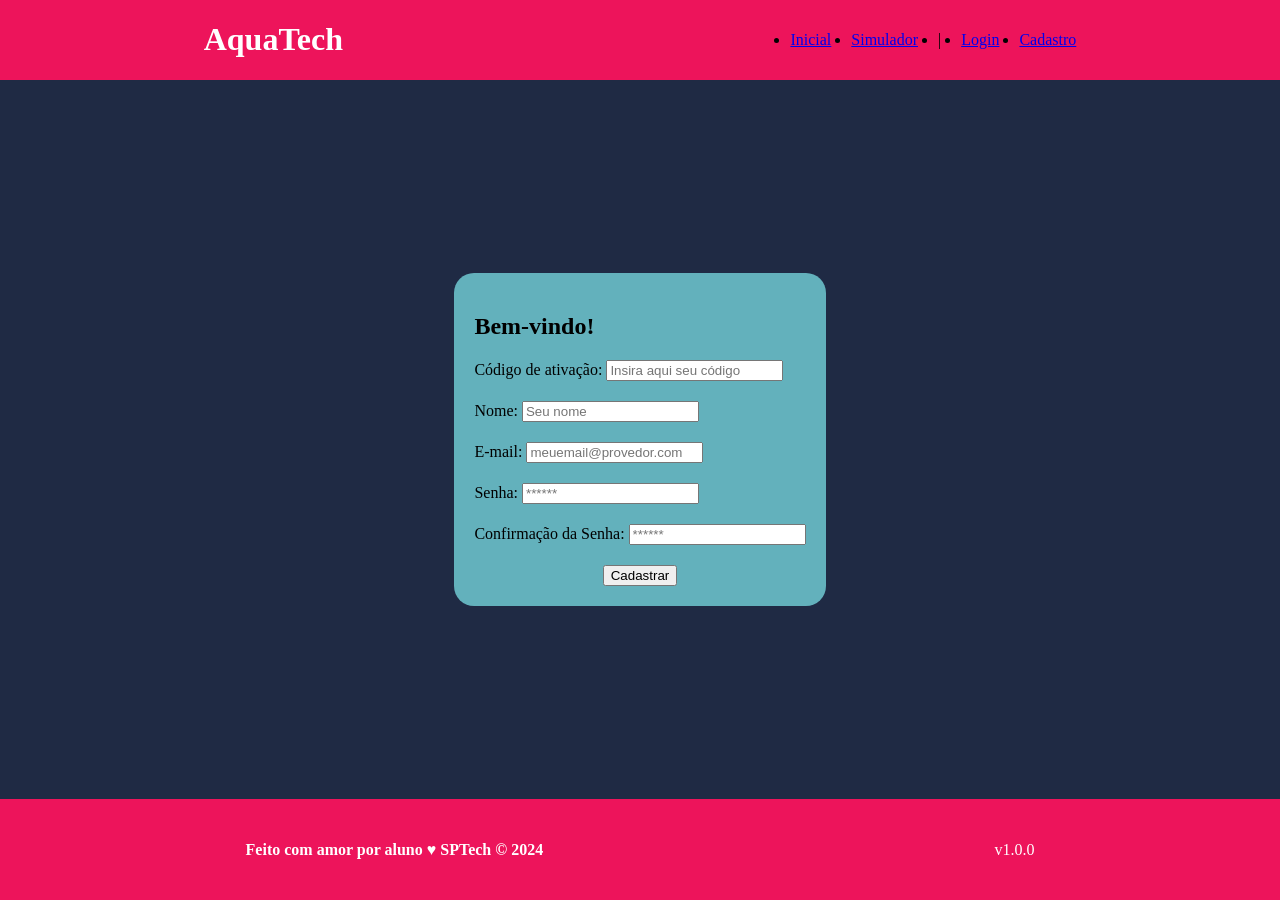
<file: public/cadastro.html>
<!DOCTYPE html>
<html lang="pt-br">

<head>
  <meta charset="UTF-8" />
  <meta http-equiv="X-UA-Compatible" content="IE=edge" />
  <meta name="viewport" content="width=device-width, initial-scale=1.0" />

  <title>AquaTech | Cadastro</title>

  <link rel="stylesheet" href="styles/cadastro.css" />
  <link rel="icon" href="assets/icon/favicon2.ico" />
  <link rel="preconnect" href="https://fonts.gstatic.com" />
</head>

<body>
  <!--header inicio-->
  <div class="header">
    <div class="container">
      <h1 class="titulo">AquaTech</h1>
      <ul class="navbar">
        <li>
          <a href="index.html">Inicial</a>
        </li>
        <li>
          <a href="simulador.html">Simulador</a>
        </li>
        <li>|</li>
        <li>
          <a href="login.html">Login</a>
        </li>
        <li class="agora">
          <a href="#">Cadastro</a>
        </li>
      </ul>
    </div>
  </div>
  <!--header fim-->

  <div class="login">

    <div class="container">
      <div class="card card-cadastro">
        <h2>Bem-vindo!</h2>
        <div class="formulario">
          <div class="campo">
            <span>Código de ativação:</span>
            <input id="codigo_input" type="text" placeholder="Insira aqui seu código" />
          </div>
          <div class="campo">
            <span>Nome:</span>
            <input id="nome_input" type="text" placeholder="Seu nome" />
          </div>
          <div class="campo">
            <span>E-mail:</span>
            <input id="email_input" type="text" placeholder="meuemail@provedor.com" />
          </div>
          <div class="campo">
            <span>Senha:</span>
            <input id="senha_input" type="password" placeholder="******" />
          </div>
          <div class="campo">
            <span>Confirmação da Senha:</span>
            <input id="confirmacao_senha_input" type="password" placeholder="******" />
          </div>
          <button class="botao">Cadastrar</button>
        </div>
      </div>
    </div>
  </div>

  <!--footer inicio-->
  <div class="footer">
    <div class="container">
      <h4>Feito com amor por aluno &hearts; SPTech &copy; 2024</h4>
      <span class="version">v1.0.0</span>
    </div>
  </div>
  <!--footer fim-->
</body>

</html>
</file>
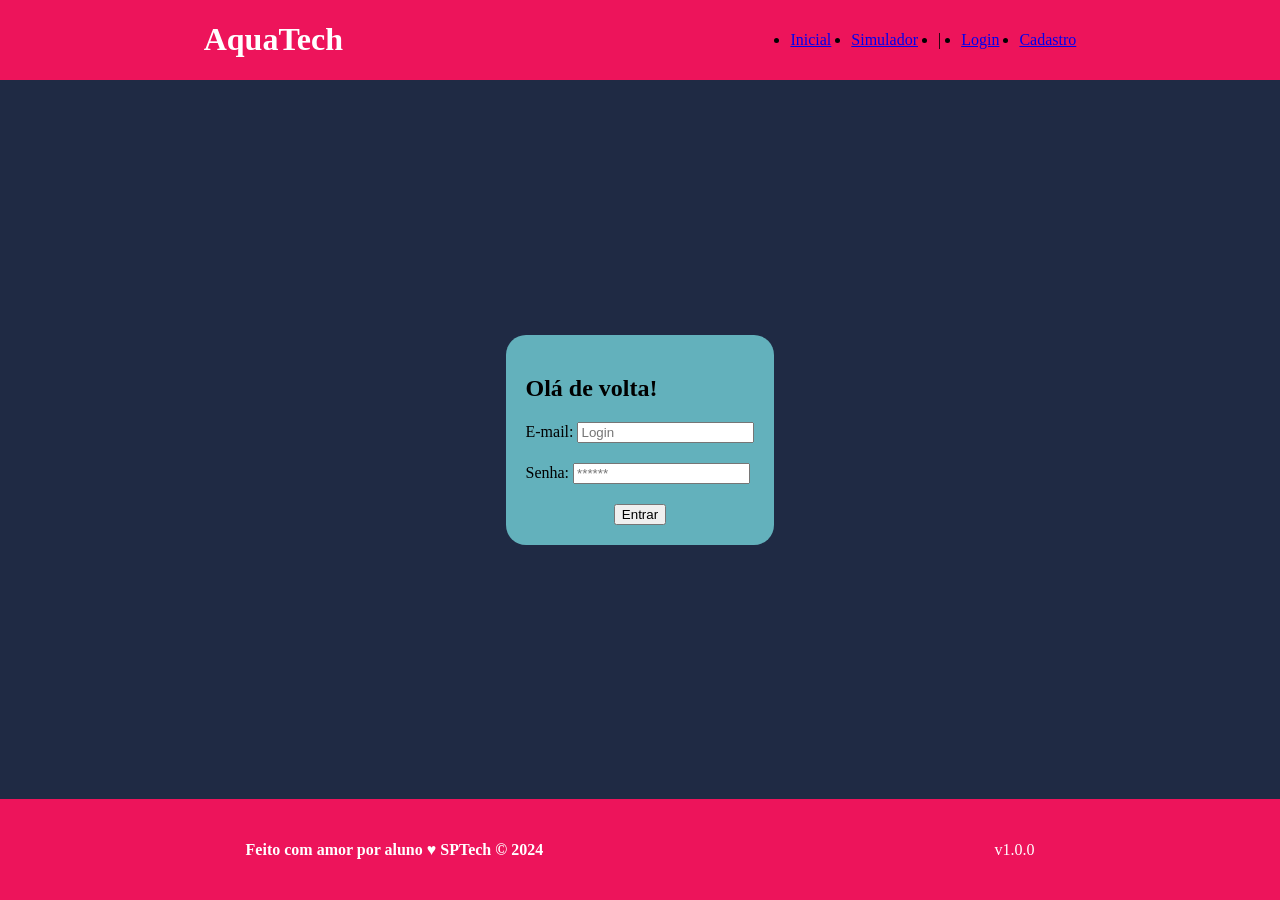
<file: public/login.html>
<!DOCTYPE html>
<html lang="pt-br">

<head>
    <meta charset="UTF-8">
    <meta http-equiv="X-UA-Compatible" content="IE=edge">
    <meta name="viewport" content="width=device-width, initial-scale=1.0">

    <title>AquaTech | Login</title>

    <link rel="stylesheet" href="styles/login.css">
    <link rel="icon" href="assets/icon/favicon2.ico">
    <link rel="preconnect" href="https://fonts.gstatic.com">
</head>

<body>

    <!--Header-->

    <div class="header">
        <div class="container">
            <h1 class="titulo">AquaTech</h1>
            <ul class="navbar">
                <li>
                    <a href="index.html">Inicial</a>
                </li>
                <li>
                    <a href="simulador.html">Simulador</a>
                </li>
                <li>|</li>
                <li class="agora">
                    <a href="#">Login</a>
                </li>
                <li>
                    <a href="cadastro.html">Cadastro</a>
                </li>
            </ul>
        </div>
    </div>


    <div class="login">
  
        <div class="container">
            <div class="card card-login">
                <h2>Olá de volta!</h2>
                <div class="formulario">
                    <div class="campo">
                        <span>E-mail:</span>
                        <input id="email_input" type="text" placeholder="Login">
                    </div>
                    <div class="campo">
                        <span>Senha:</span>
                        <input id="senha_input" type="password" placeholder="******">
                    </div>
                    <button class="botao">Entrar</button>
                </div>

            </div>
        </div>
    </div>

    <!--footer inicio-->
    <div class="footer">
        <div class="container">
            <h4>Feito com amor por aluno &hearts; SPTech &copy; 2024</h4>
            <span class="version">v1.0.0</span>
        </div>
    </div>
    <!--footer fim-->

</body>

</html>
</file>
<file: public/styles/cadastro.css>
body {
    background-color: #1f2a44;
    margin: 0px;
    display: flex;
    flex-direction: column;
    justify-content: space-between;
    min-height: 100vh;
}

.header {
    background-color: #ed145b;
}

.header h1 {
    color: white;
}

.navbar {
    display: flex;
    gap: 20px;
    justify-content: flex-end;
}

.card-cadastro {
    border-radius: 20px;
    padding: 20px;
    display: flex;
    flex-direction: column;
    justify-content: space-around;
    background-color: #63b1bc;
}

.formulario {
    display: flex;
    flex-direction: column;
    gap: 20px
}

.formulario button {
    align-self: center;
}

.container {
    display: flex;
    justify-content: space-around;
    align-items: center;
}

.container p {
    color: #63b1bc;
}


.footer {
    background-color: #ed145b;
    padding: 20px; 
    text-align: center;
    color: white;
}
</file>
<file: public/styles/login.css>
body {
    background-color: #1f2a44;
    margin: 0px;
    display: flex;
    flex-direction: column;
    justify-content: space-between;
    min-height: 100vh;
}

.header {
    background-color: #ed145b;
}

.header h1 {
    color: white;
}

.navbar {
    display: flex;
    gap: 20px;
    justify-content: flex-end;
}

.card-login {
    border-radius: 20px;
    padding: 20px;
    display: flex;
    flex-direction: column;
    justify-content: space-around;
    background-color: #63b1bc;
}

.formulario {
    display: flex;
    flex-direction: column;
    gap: 20px
}

.formulario button {
    align-self: center;
}

.container {
    display: flex;
    justify-content: space-around;
    align-items: center;
}

.container p {
    color: #63b1bc;
}


.footer {
    background-color: #ed145b;
    padding: 20px; 
    text-align: center;
    color: white;
}
</file>
